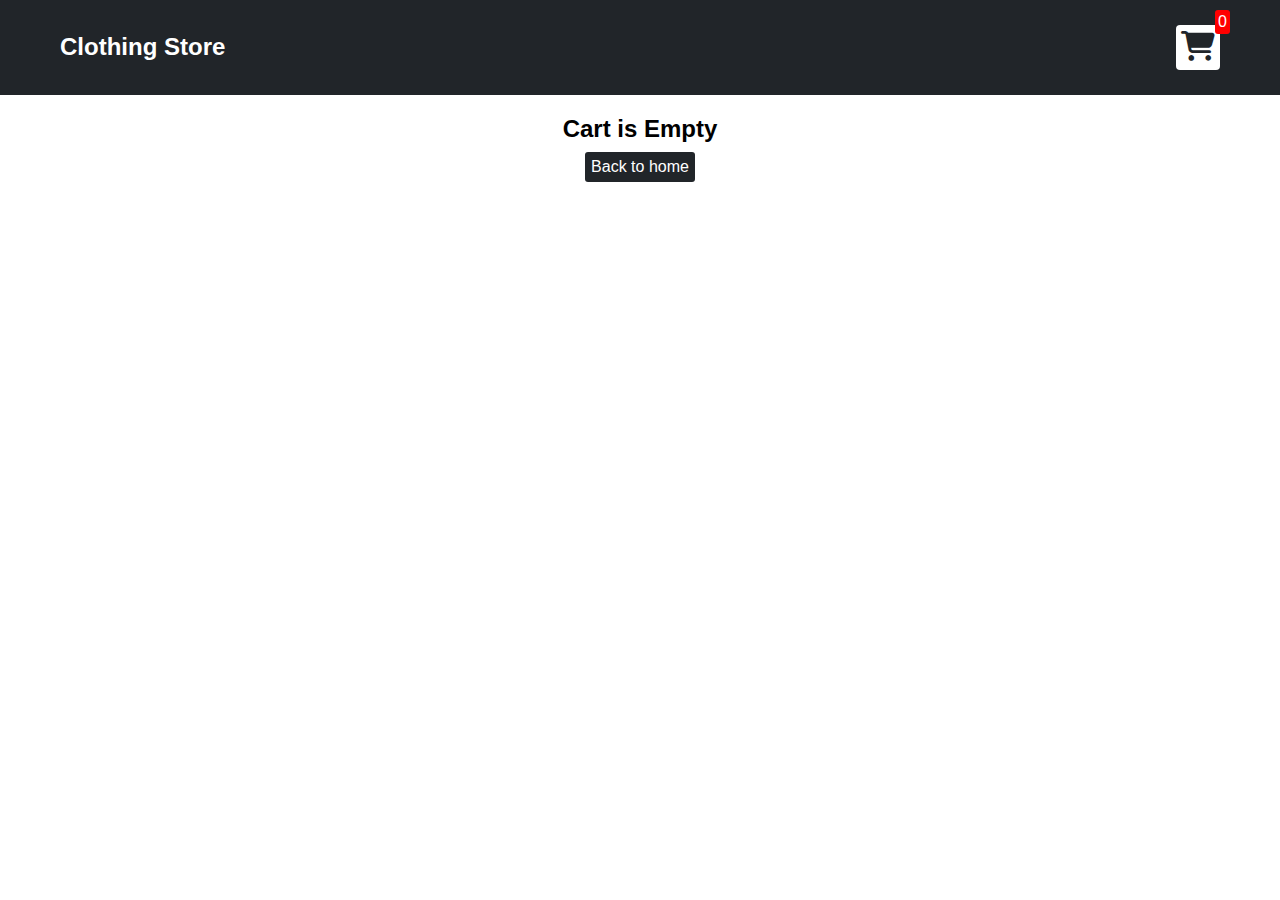
<file: cart.html>
<!DOCTYPE html>
<html lang="en">
<head>
    <meta charset="UTF-8">
    <meta http-equiv="X-UA-Compatible" content="IE=edge">
    <meta name="viewport" content="width=device-width, initial-scale=1.0">
    <title>Clothing Store</title>
    <!-- css -->
    <link rel="stylesheet" href="css/style.css">
    <!-- font awesome -->
    <link rel="stylesheet" href="css/all.min.css">
    <link rel="stylesheet" href="css/normalizw.css">
</head>
<body>
    <!-- Start navbar  -->
    <div class="navbar">
        <a href="index.html"><h2>Clothing Store</h2></a>
        <div class="cart">
            <i class="fa-solid fa-cart-shopping"></i>
            <div id="cartAmount" class="cartAmount">0</div>
        </div>
    </div>
    <!-- End navbar  -->
    
    <div id="label" class="text-center"></div>
    <div id="shopping-card" class="shopping-card"></div>
</body>
<script src="js/data.js"></script>
<script src="js/cart.js"></script>

</html>
</file>
<file: css/style.css>
*{
    margin: 0;
    padding: 0;
    box-sizing: border-box;
    text-decoration: none;
}
body{
    font-family: sans-serif;
}
i{
    cursor: pointer;
}
/** 
* ! Start navbar 
 **/
.navbar{
    display: flex;
    flex-direction: row;
    justify-content: space-between;
    background-color: #212529;
    color: #fff;
    padding: 25px 60px;
    margin-bottom: 20px;
    align-items: center;
}
.navbar a{
    color: #fff;
}
.cart{
    background-color: #fff;
    color: #212529;
    font-size: 30px;
    padding: 5px;
    border-radius: 4px;
    position: relative;
}
.cart a{
    color: #212529 ;
}
.cartAmount{
    position: absolute;
    font-size: 16px;
    background-color: red;
    color: #fff;
    top: -15px;
    right: -10px;
    padding: 3px;
    border-radius: 3px;

}
/** 
* ! End navbar 
 **/

/** 
* ! Start shop 
 **/

.shop{
    display: grid;
    grid-template-columns: repeat(4, 223px);
    gap: 20px;
    justify-content: center;
}
@media (max-width:1000px) {
    .shop{
        grid-template-columns: repeat(2, 223px);
    }
}
@media (max-width:500px) {
    .shop{
        grid-template-columns: repeat(1, 223px);
    }
}
.item{
    border: 2px solid #212529;
    border-radius: 4px;
    margin-bottom: 30px;
}
.item img{
    width: 100%;
}
.details{
    display: flex;
    flex-direction: column;
    padding: 10px;
}
.details h3{
    margin-bottom: 5px;
}
.price-quantity{
    display: flex;
    flex-direction: row;
    justify-content: space-between;
    margin: 15px 0 0px;
    align-items: center;
}
.buttons{
    display: flex;
    flex-direction: row;
    gap: 8px;
    font-size: 16px;
}
.buttons .fa-minus{
    color: red;
}
.buttons .fa-plus{
    color: green;
}
/** 
* ! End shop 
 **/

/** 
* ! style rules for labal and some button
 **/

.text-center{
    text-align: center;
    margin-bottom: 20px;

}
.HomeBtn,
.checkout,
.removeAll{
    background-color: #212529;
    color: #fff;
    border: none;
    padding: 6px;
    border-radius: 3px;
    cursor: pointer;
    margin-top: 10px;
}

.fa-x{
    color: red;
    font-weight: bold;
}

/**
* ! shopping-cart
**/

.shopping-card{
    display: grid;
    grid-template-columns: repeat(1, 320px);
    justify-content: center;
    gap: 15px;
}

/**
* ! cart-items
**/

.cart-item{
    border: 2px solid #212529;
    border-radius: 5px;
    display: flex;
}
.title-price-x{
    width: 195px;
    display: flex;
    align-items: center;
    justify-content: space-between;
    margin-bottom: 5px;
}
.title-price{
    display: flex;
    align-items: center;
    gap: 10px;
}
.cart-item-price{
    background-color: #212529;
    color: #fff;
    border-radius: 4px;
    padding: 3px 6px;

}
.h3{
    margin-bottom: 0;
    margin-top: 10px;
}
.checkout{
background-color: green;
}
.removeAll{
background-color: red;
}
</file>
<file: css/normalizw.css>
/*! normalize.css v8.0.1 | MIT License | github.com/necolas/normalize.css */

/* Document
   ========================================================================== */

/**
 * 1. Correct the line height in all browsers.
 * 2. Prevent adjustments of font size after orientation changes in iOS.
 */

 html {
    line-height: 1.15; /* 1 */
    -webkit-text-size-adjust: 100%; /* 2 */
  }
  
  /* Sections
     ========================================================================== */
  
  /**
   * Remove the margin in all browsers.
   */
  
  body {
    margin: 0;
  }
  
  /**
   * Render the `main` element consistently in IE.
   */
  
  main {
    display: block;
  }
  
  /**
   * Correct the font size and margin on `h1` elements within `section` and
   * `article` contexts in Chrome, Firefox, and Safari.
   */
  
  h1 {
    font-size: 2em;
    margin: 0.67em 0;
  }
  
  /* Grouping content
     ========================================================================== */
  
  /**
   * 1. Add the correct box sizing in Firefox.
   * 2. Show the overflow in Edge and IE.
   */
  
  hr {
    box-sizing: content-box; /* 1 */
    height: 0; /* 1 */
    overflow: visible; /* 2 */
  }
  
  /**
   * 1. Correct the inheritance and scaling of font size in all browsers.
   * 2. Correct the odd `em` font sizing in all browsers.
   */
  
  pre {
    font-family: monospace, monospace; /* 1 */
    font-size: 1em; /* 2 */
  }
  
  /* Text-level semantics
     ========================================================================== */
  
  /**
   * Remove the gray background on active links in IE 10.
   */
  
  a {
    background-color: transparent;
  }
  
  /**
   * 1. Remove the bottom border in Chrome 57-
   * 2. Add the correct text decoration in Chrome, Edge, IE, Opera, and Safari.
   */
  
  abbr[title] {
    border-bottom: none; /* 1 */
    text-decoration: underline; /* 2 */
    text-decoration: underline dotted; /* 2 */
  }
  
  /**
   * Add the correct font weight in Chrome, Edge, and Safari.
   */
  
  b,
  strong {
    font-weight: bolder;
  }
  
  /**
   * 1. Correct the inheritance and scaling of font size in all browsers.
   * 2. Correct the odd `em` font sizing in all browsers.
   */
  
  code,
  kbd,
  samp {
    font-family: monospace, monospace; /* 1 */
    font-size: 1em; /* 2 */
  }
  
  /**
   * Add the correct font size in all browsers.
   */
  
  small {
    font-size: 80%;
  }
  
  /**
   * Prevent `sub` and `sup` elements from affecting the line height in
   * all browsers.
   */
  
  sub,
  sup {
    font-size: 75%;
    line-height: 0;
    position: relative;
    vertical-align: baseline;
  }
  
  sub {
    bottom: -0.25em;
  }
  
  sup {
    top: -0.5em;
  }
  
  /* Embedded content
     ========================================================================== */
  
  /**
   * Remove the border on images inside links in IE 10.
   */
  
  img {
    border-style: none;
  }
  
  /* Forms
     ========================================================================== */
  
  /**
   * 1. Change the font styles in all browsers.
   * 2. Remove the margin in Firefox and Safari.
   */
  
  button,
  input,
  optgroup,
  select,
  textarea {
    font-family: inherit; /* 1 */
    font-size: 100%; /* 1 */
    line-height: 1.15; /* 1 */
    margin: 0; /* 2 */
  }
  
  /**
   * Show the overflow in IE.
   * 1. Show the overflow in Edge.
   */
  
  button,
  input { /* 1 */
    overflow: visible;
  }
  
  /**
   * Remove the inheritance of text transform in Edge, Firefox, and IE.
   * 1. Remove the inheritance of text transform in Firefox.
   */
  
  button,
  select { /* 1 */
    text-transform: none;
  }
  
  /**
   * Correct the inability to style clickable types in iOS and Safari.
   */
  
  button,
  [type="button"],
  [type="reset"],
  [type="submit"] {
    -webkit-appearance: button;
  }
  
  /**
   * Remove the inner border and padding in Firefox.
   */
  
  button::-moz-focus-inner,
  [type="button"]::-moz-focus-inner,
  [type="reset"]::-moz-focus-inner,
  [type="submit"]::-moz-focus-inner {
    border-style: none;
    padding: 0;
  }
  
  /**
   * Restore the focus styles unset by the previous rule.
   */
  
  button:-moz-focusring,
  [type="button"]:-moz-focusring,
  [type="reset"]:-moz-focusring,
  [type="submit"]:-moz-focusring {
    outline: 1px dotted ButtonText;
  }
  
  /**
   * Correct the padding in Firefox.
   */
  
  fieldset {
    padding: 0.35em 0.75em 0.625em;
  }
  
  /**
   * 1. Correct the text wrapping in Edge and IE.
   * 2. Correct the color inheritance from `fieldset` elements in IE.
   * 3. Remove the padding so developers are not caught out when they zero out
   *    `fieldset` elements in all browsers.
   */
  
  legend {
    box-sizing: border-box; /* 1 */
    color: inherit; /* 2 */
    display: table; /* 1 */
    max-width: 100%; /* 1 */
    padding: 0; /* 3 */
    white-space: normal; /* 1 */
  }
  
  /**
   * Add the correct vertical alignment in Chrome, Firefox, and Opera.
   */
  
  progress {
    vertical-align: baseline;
  }
  
  /**
   * Remove the default vertical scrollbar in IE 10+.
   */
  
  textarea {
    overflow: auto;
  }
  
  /**
   * 1. Add the correct box sizing in IE 10.
   * 2. Remove the padding in IE 10.
   */
  
  [type="checkbox"],
  [type="radio"] {
    box-sizing: border-box; /* 1 */
    padding: 0; /* 2 */
  }
  
  /**
   * Correct the cursor style of increment and decrement buttons in Chrome.
   */
  
  [type="number"]::-webkit-inner-spin-button,
  [type="number"]::-webkit-outer-spin-button {
    height: auto;
  }
  
  /**
   * 1. Correct the odd appearance in Chrome and Safari.
   * 2. Correct the outline style in Safari.
   */
  
  [type="search"] {
    -webkit-appearance: textfield; /* 1 */
    outline-offset: -2px; /* 2 */
  }
  
  /**
   * Remove the inner padding in Chrome and Safari on macOS.
   */
  
  [type="search"]::-webkit-search-decoration {
    -webkit-appearance: none;
  }
  
  /**
   * 1. Correct the inability to style clickable types in iOS and Safari.
   * 2. Change font properties to `inherit` in Safari.
   */
  
  ::-webkit-file-upload-button {
    -webkit-appearance: button; /* 1 */
    font: inherit; /* 2 */
  }
  
  /* Interactive
     ========================================================================== */
  
  /*
   * Add the correct display in Edge, IE 10+, and Firefox.
   */
  
  details {
    display: block;
  }
  
  /*
   * Add the correct display in all browsers.
   */
  
  summary {
    display: list-item;
  }
  
  /* Misc
     ========================================================================== */
  
  /**
   * Add the correct display in IE 10+.
   */
  
  template {
    display: none;
  }
  
  /**
   * Add the correct display in IE 10.
   */
  
  [hidden] {
    display: none;
  }
</file>
